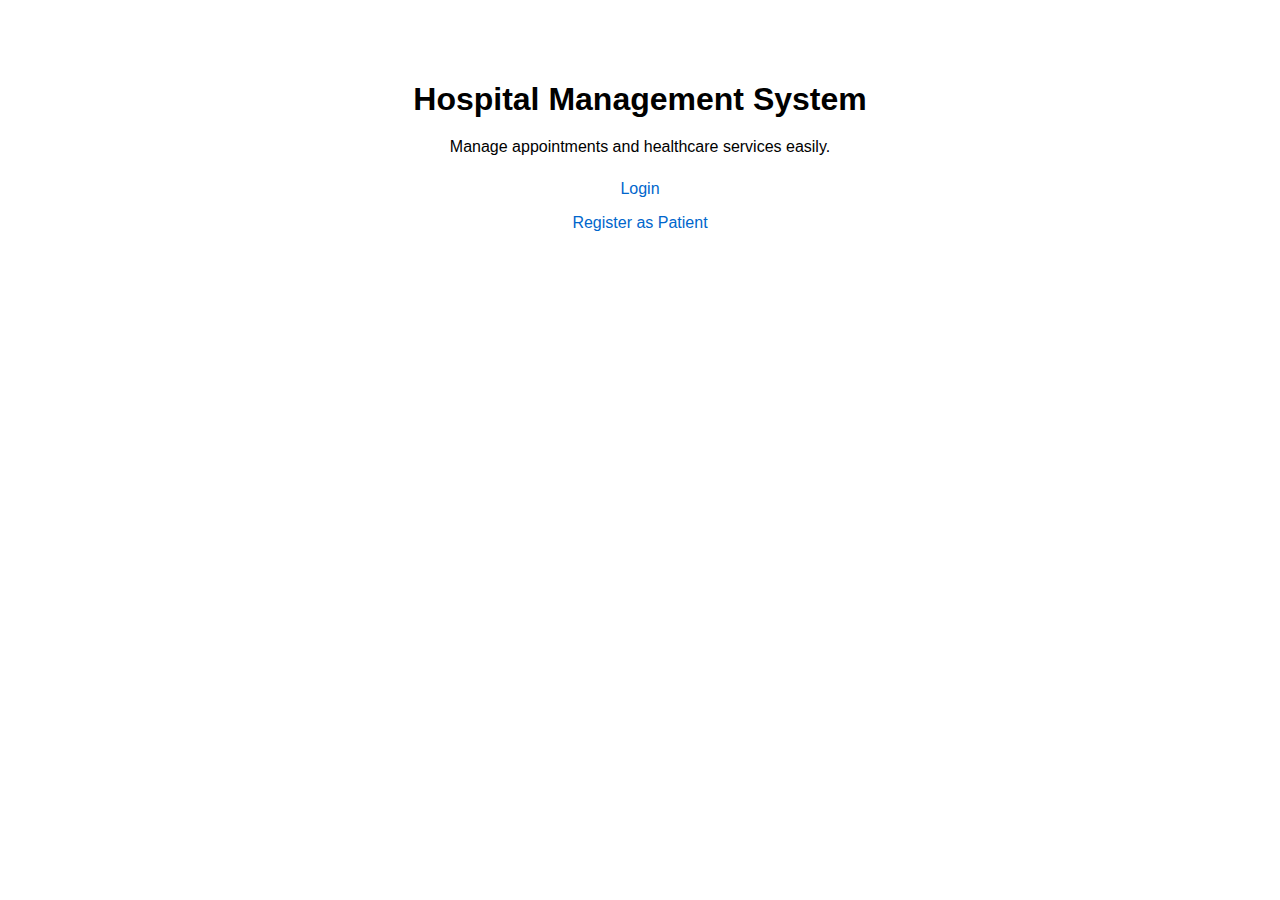
<file: templates/index.html>
<!DOCTYPE html>
<html lang="en">
  <head>
    <meta charset="UTF-8" />
    <meta name="viewport" content="width=device-width, initial-scale=1.0" />
    <title>Hospital Management System</title>
    <link rel="stylesheet" href="/static/style.css" />
  </head>

  <body>
    <h1>Hospital Management System</h1>
    <p>Manage appointments and healthcare services easily.</p>

    <a href="/login">Login</a><br />
    <a href="/register_patient">Register as Patient</a>
  </body>
</html>
</file>
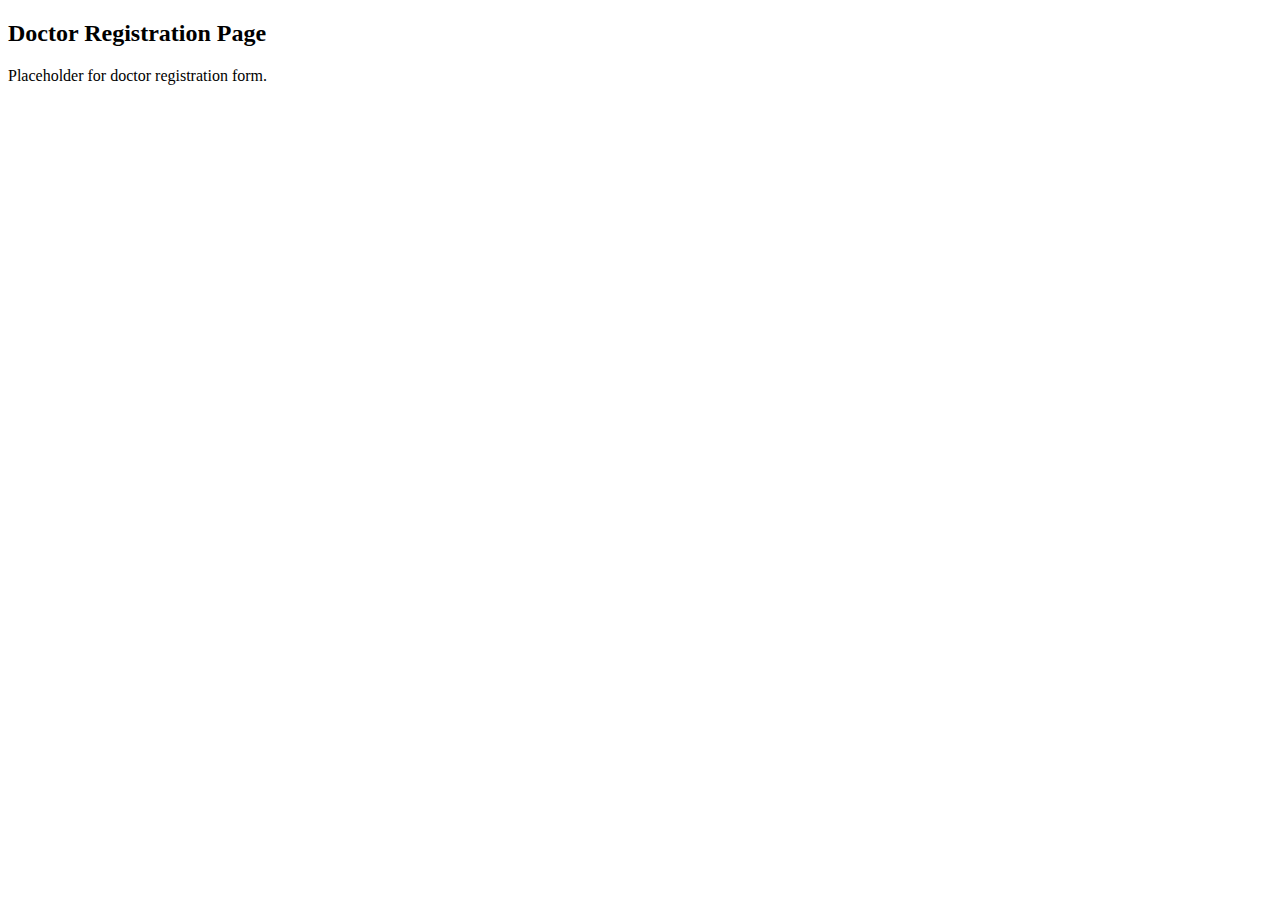
<file: templates/register_doctor.html>
<!DOCTYPE html>
<html lang="en">
  <head>
    <meta charset="UTF-8" />
    <meta name="viewport" content="width=device-width, initial-scale=1.0" />
    <title>Doctor Registration - Hospital Management</title>
  </head>
  <body>
    <h2>Doctor Registration Page</h2>
    <p>Placeholder for doctor registration form.</p>
  </body>
</html>
</file>
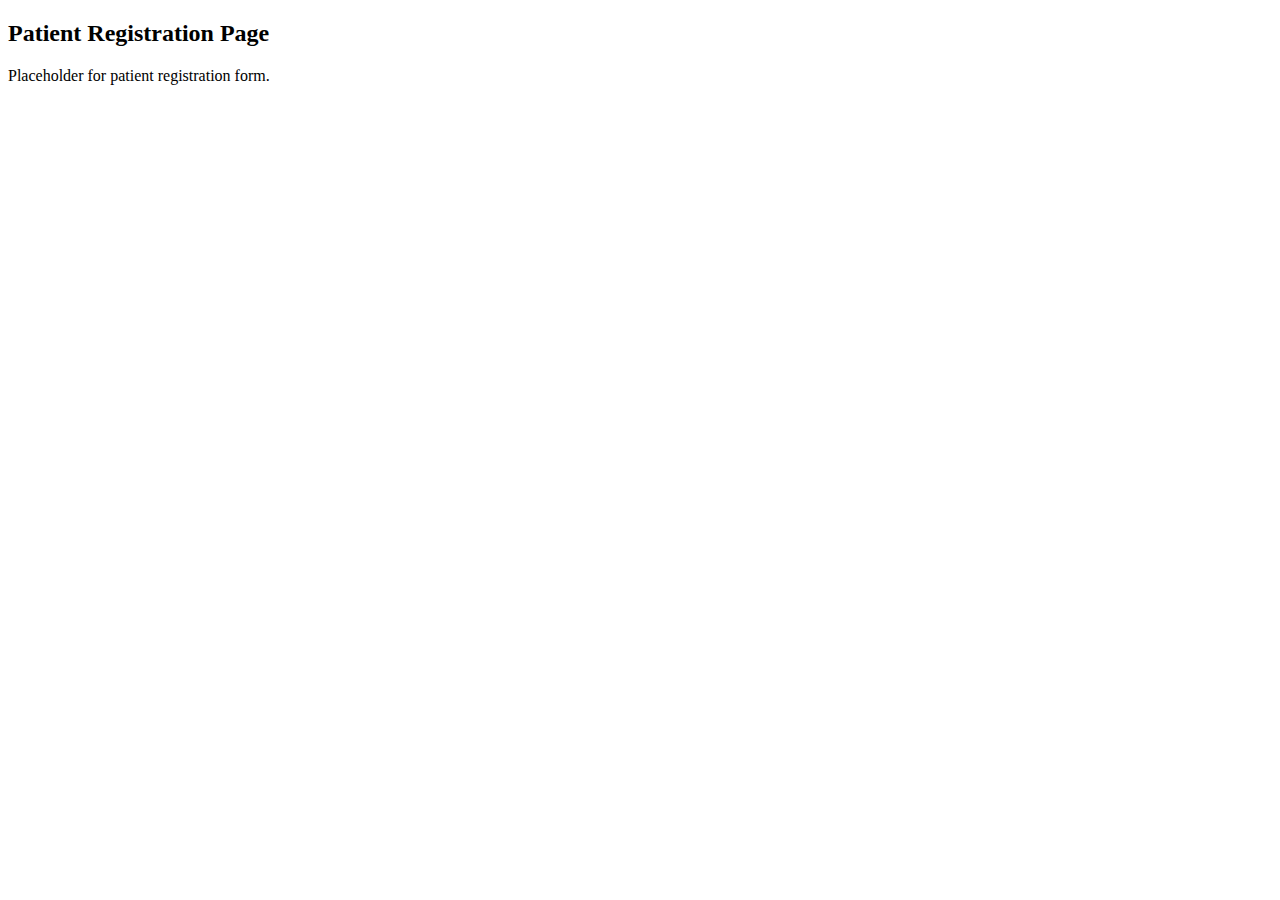
<file: templates/register_patient.html>
<!DOCTYPE html>
<html lang="en">
  <head>
    <meta charset="UTF-8" />
    <meta name="viewport" content="width=device-width, initial-scale=1.0" />
    <title>Patient Registration - Hospital Management</title>
  </head>
  <body>
    <h2>Patient Registration Page</h2>
    <p>Placeholder for patient registration form.</p>
  </body>
</html>
</file>
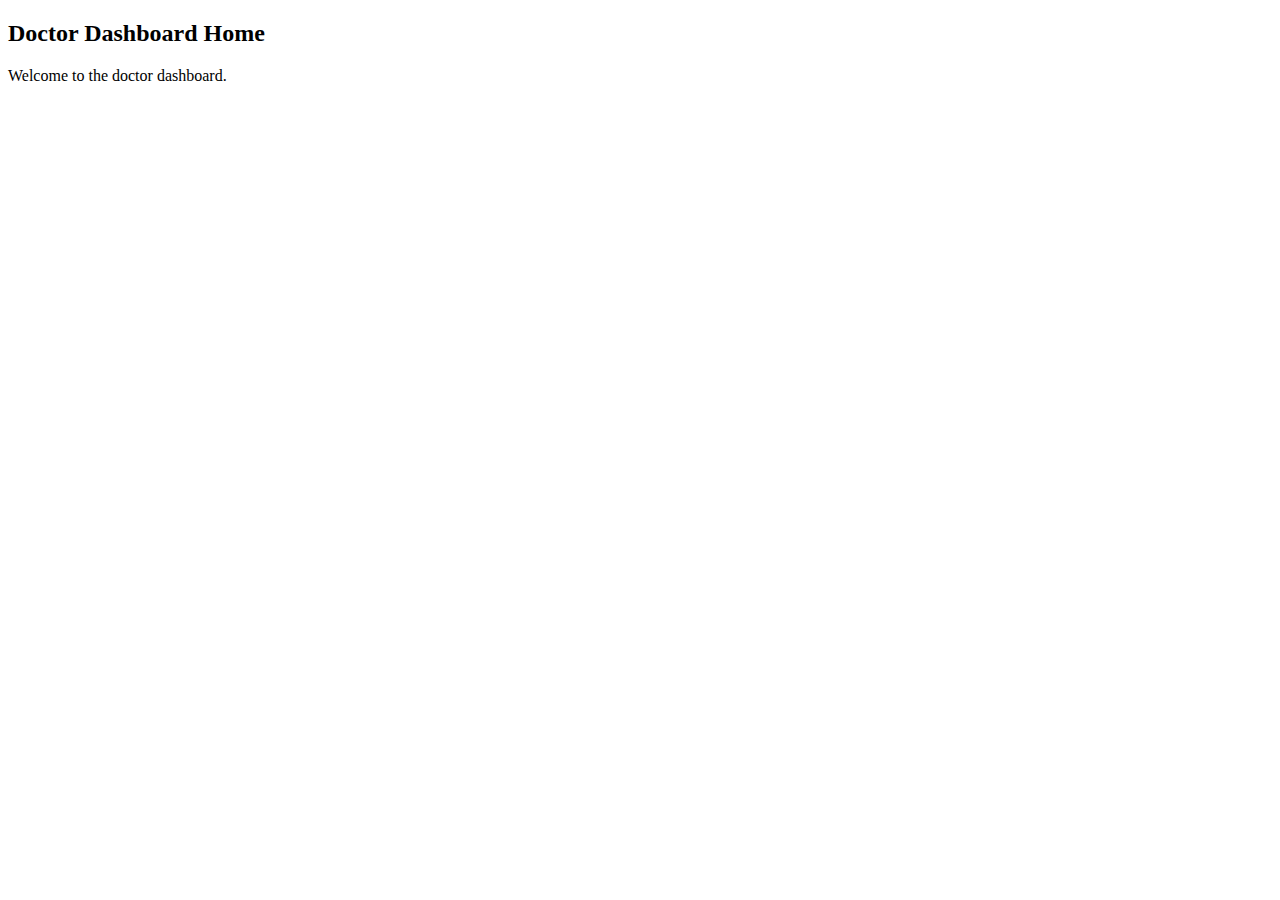
<file: templates/doctor/home.html>
<!DOCTYPE html>
<html lang="en">
  <head>
    <meta charset="UTF-8" />
    <meta name="viewport" content="width=device-width, initial-scale=1.0" />
    <title>Doctor Dashboard - Hospital Management</title>
  </head>
  <body>
    <h2>Doctor Dashboard Home</h2>
    <p>Welcome to the doctor dashboard.</p>
  </body>
</html>
</file>
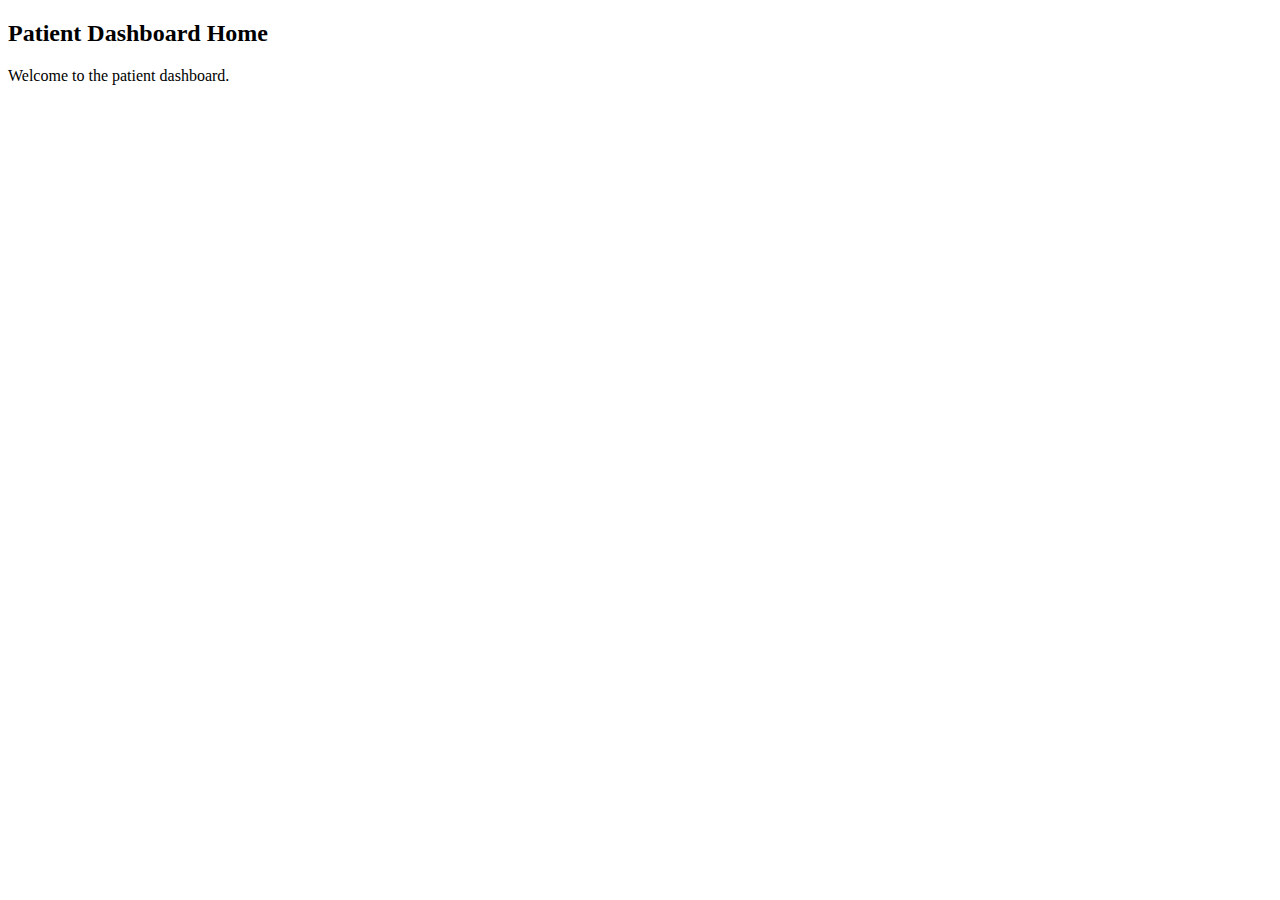
<file: templates/patient/home.html>
<!DOCTYPE html>
<html lang="en">
  <head>
    <meta charset="UTF-8" />
    <meta name="viewport" content="width=device-width, initial-scale=1.0" />
    <title>Patient Dashboard - Hospital Management</title>
  </head>
  <body>
    <h2>Patient Dashboard Home</h2>
    <p>Welcome to the patient dashboard.</p>
  </body>
</html>
</file>
<file: static/style.css>
/* -----------------------
   General page layout
------------------------*/
body {
  font-family: sans-serif;
  max-width: 500px;
  margin: 0 auto;
  padding: 60px 20px;
  text-align: center;
}

/* -----------------------
   Page heading
------------------------*/
h1,
h2 {
  margin-bottom: 20px;
}

/* -----------------------
   Links
------------------------*/
a {
  display: inline-block;
  margin: 8px 0;
  text-decoration: none;
  color: #0066cc;
}

a:hover {
  text-decoration: underline;
}

/* -----------------------
   Form layout
------------------------*/
form {
  text-align: left;
  max-width: 360px;
  margin: 0 auto;
  margin-top: 20px;
}

label {
  font-size: 14px;
  display: block;
  margin-bottom: 4px;
}

input,
select {
  width: 100%;
  padding: 8px;
  margin-bottom: 14px;
  border: 1px solid #ccc;
  border-radius: 3px;
  box-sizing: border-box;
  background: white;
}

/* -----------------------
   Buttons
------------------------*/
button {
  width: 100%;
  padding: 8px;
  border: none;
  background: #0066cc;
  color: white;
  border-radius: 3px;
  cursor: pointer;
}

button:hover {
  background: #0055aa;
}

/* small paragraph links below forms */
p.link {
  text-align: center;
  margin-top: 15px;
}
</file>
